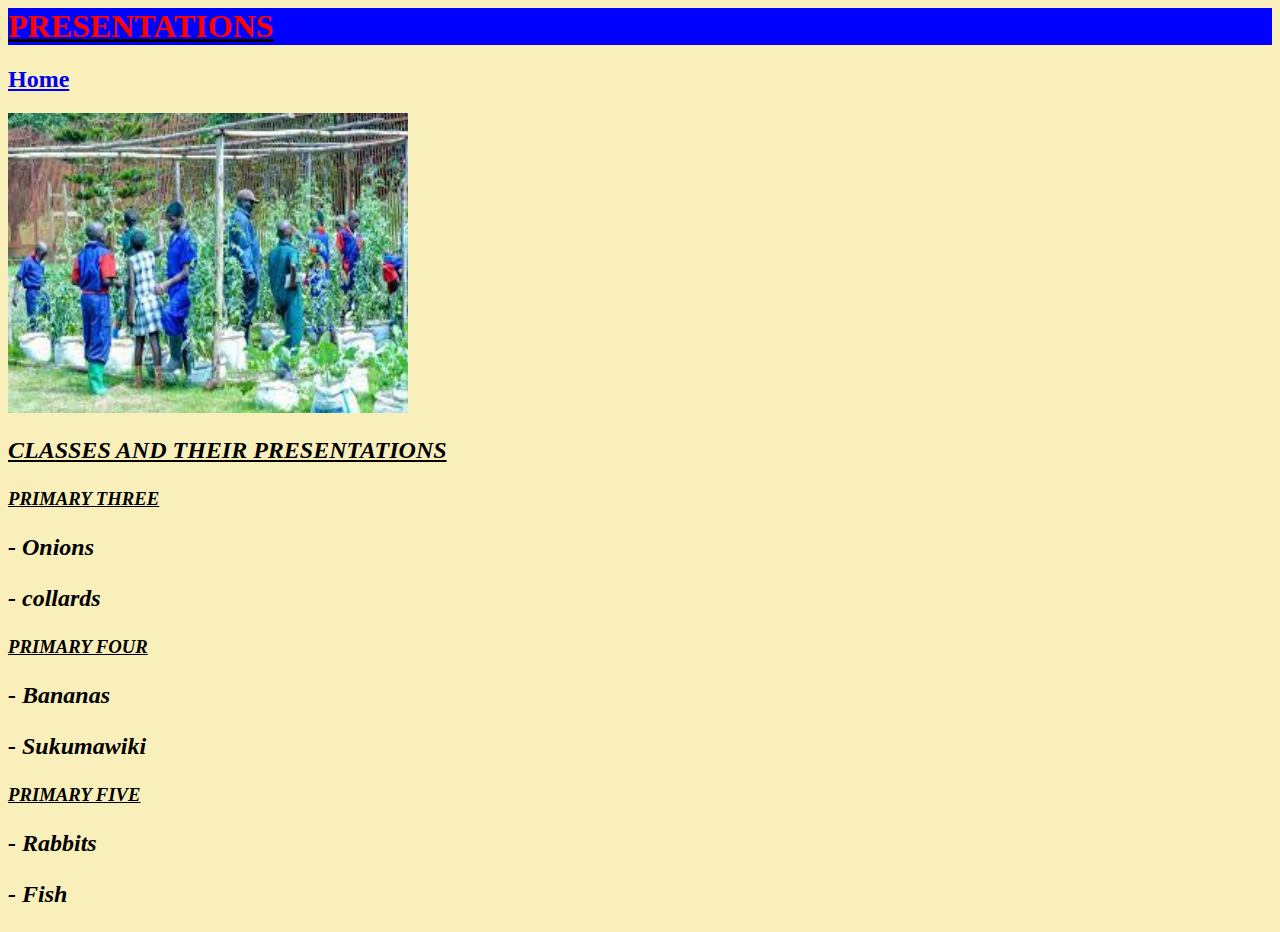
<file: presentations.html>
<body style="background-color: #F8EFBA">
<u><h1 style="color: red; background-color: blue">PRESENTATIONS </h1></u>
<h2><a href="/">Home</a></h2>
<img src="./images/images.jpg" width="400" height="300">
<i>
<h2><u><p>CLASSES AND THEIR PRESENTATIONS</p></u></h2>

<p><h3><u>PRIMARY THREE</u></h3></p> 
<h2>
<p>- Onions</p>
<p>- collards</p>
</h2>

<p><h3><u>PRIMARY FOUR</u></p></h3>
<h2>
<p>- Bananas</p>
<p>- Sukumawiki</p>
</h2>
<p><h3><u>PRIMARY FIVE</u></h3></p>
<h2>
<p>- Rabbits</p>
<p>- Fish</p>




</h2>
</h3></i>
</file>
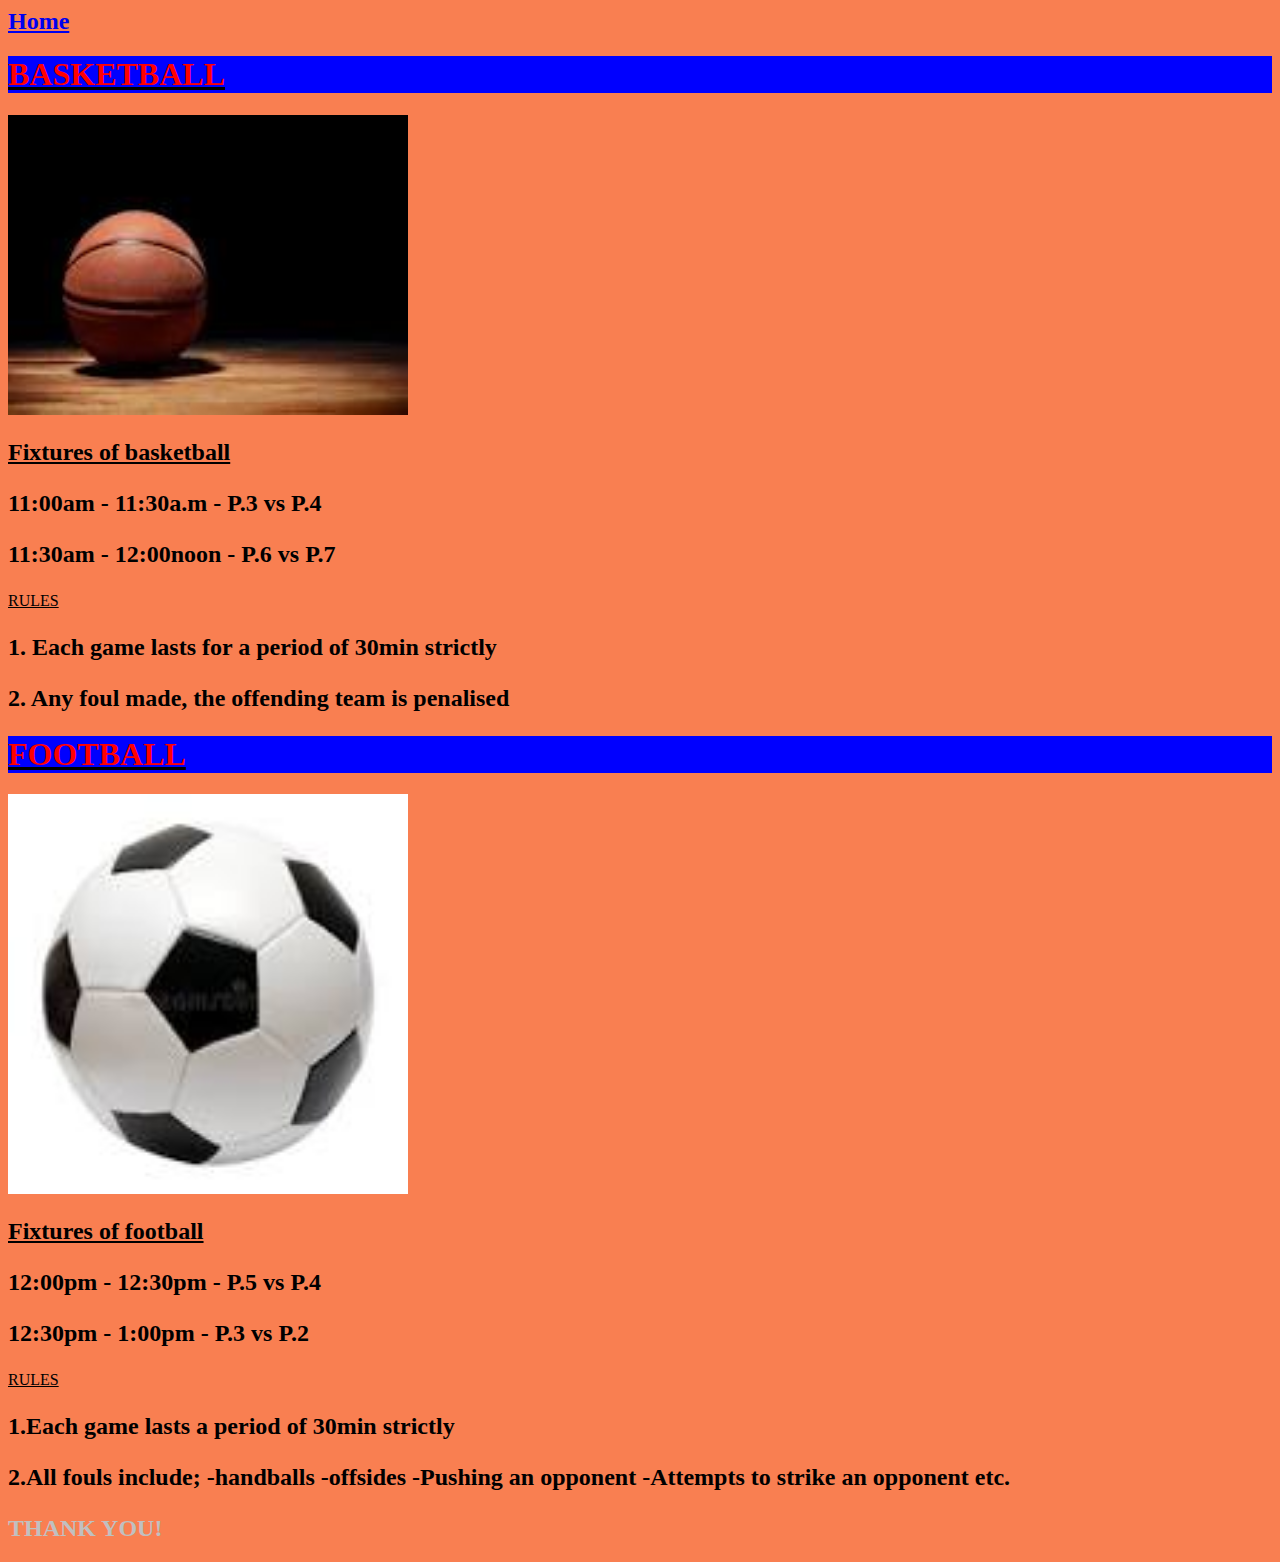
<file: sports.html>
<body style="background-color: #F97F51">
<h2><a href="/">Home</a></h2>
<u><h1 style="color: red; background-color: blue"> BASKETBALL</h1></u>


<img src="./images/basketball.jpg" width="400" height="300">
<h3>
<h2>
<u><p>Fixtures of basketball</p></u>
</h2>
<h2>
<p>11:00am - 11:30a.m  - P.3 vs P.4</p>

<p>11:30am - 12:00noon  - P.6 vs P.7</p>
</h2>
<u><p>RULES</p></u>
<h2>
<p>1. Each game lasts for a period of 30min strictly</p>

<p>2. Any foul made, the offending team is penalised</p>
</h2>


<u><h1 style="color: red; background-color: blue"> FOOTBALL</h1></U>

<img src="./images/football.jpg" width="400" height="400">
<h3>
<h2>
<u><p>Fixtures of football</p></u>
 </h2>
 <h2>
<p> 12:00pm - 12:30pm  - P.5 vs P.4</P>

<p> 12:30pm - 1:00pm  - P.3 vs P.2</p>
</h2>
<u><p> RULES</p></u>
<h2>
<p> 1.Each game lasts a period of 30min strictly</P>

<p> 2.All fouls include;
   -handballs
   -offsides
   -Pushing an opponent
   -Attempts to strike an opponent  etc.
</p>
</h2>

<h2 style="color: silver"> THANK YOU!</h2>
</file>
